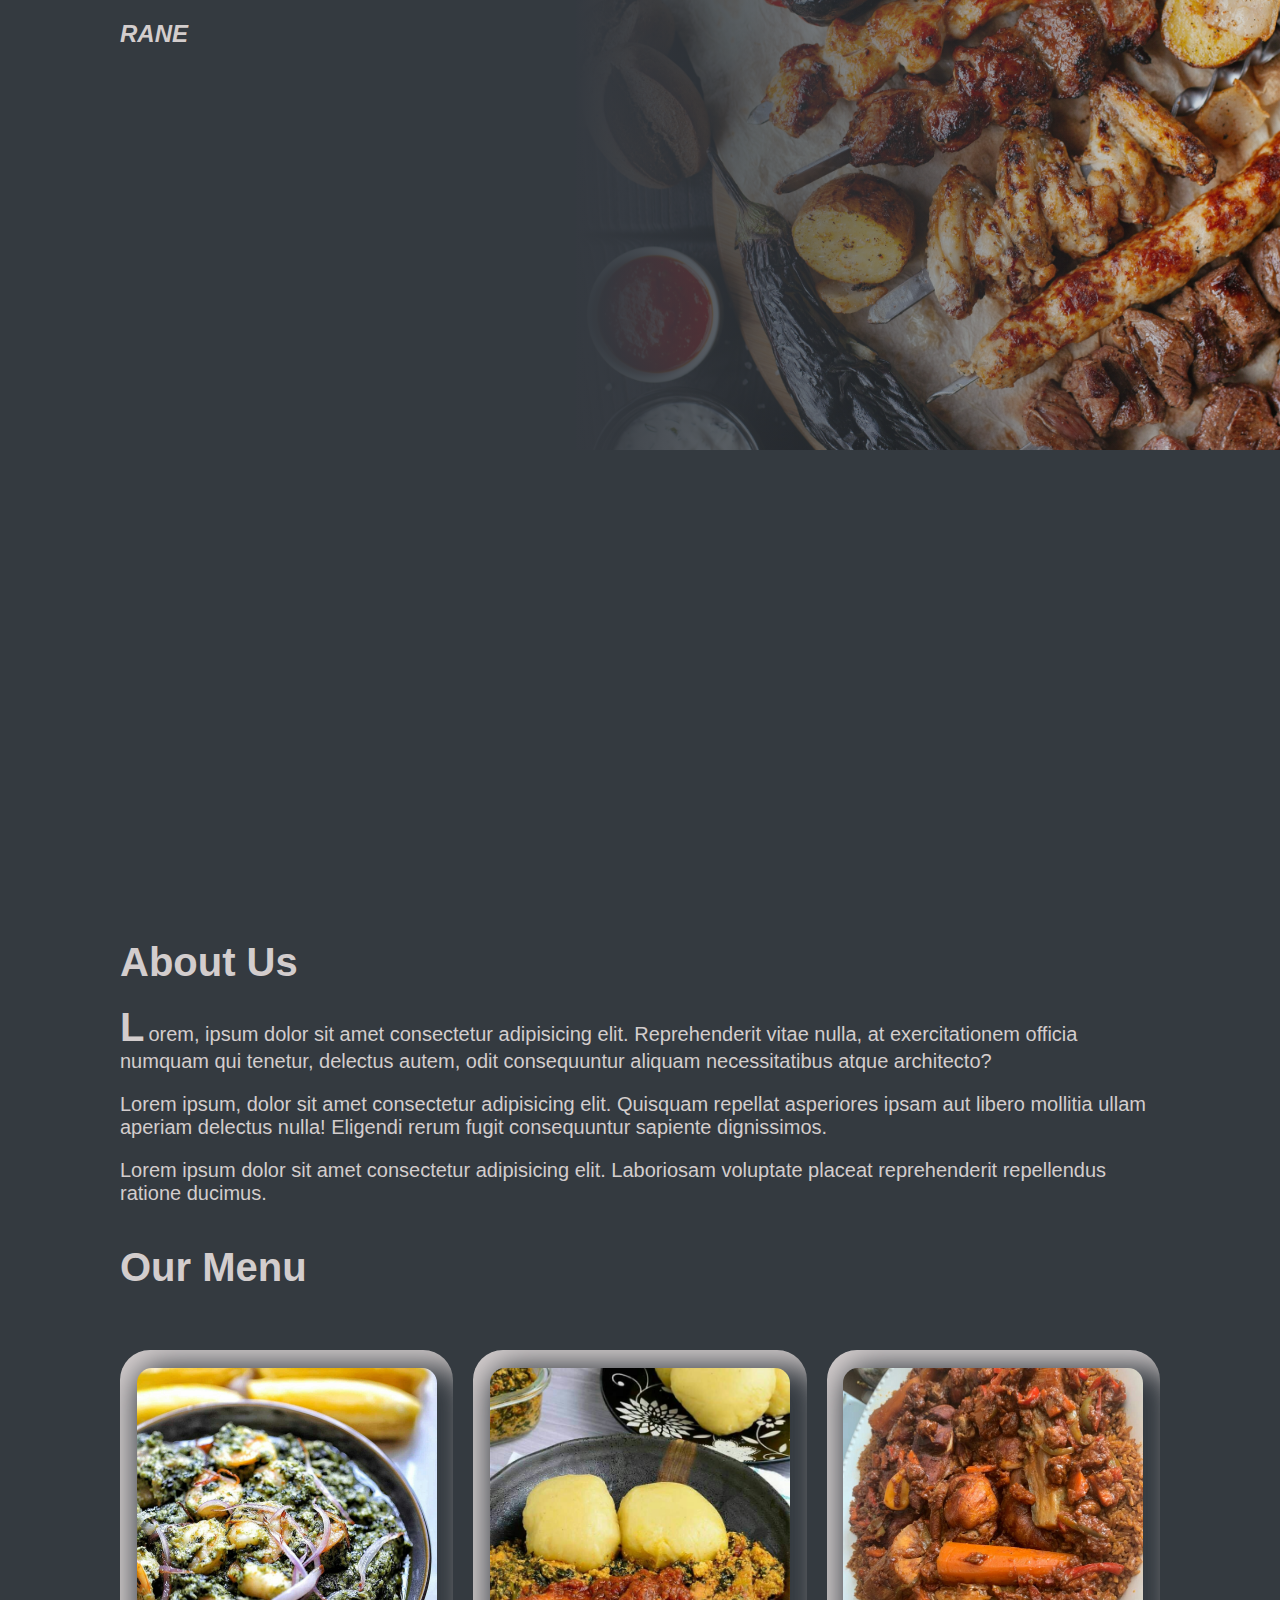
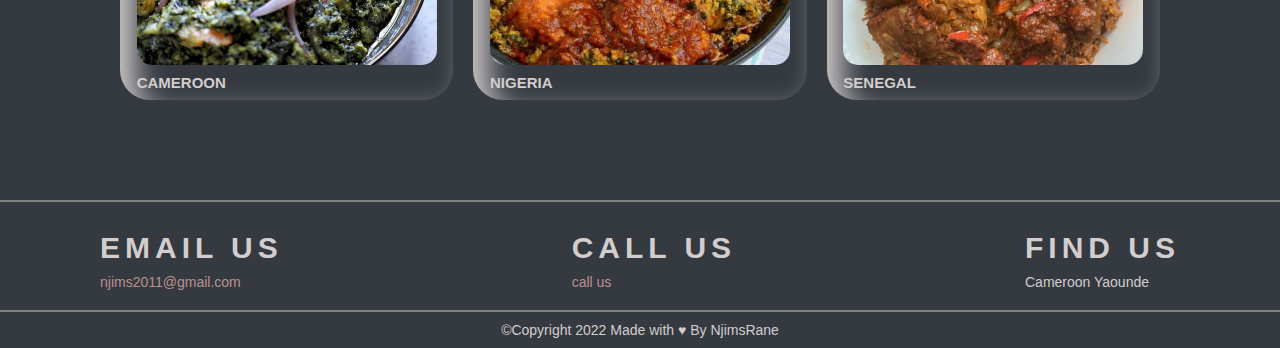
<file: App/HTML/index.html>
<!DOCTYPE html>
<html lang="en" dir="ltr">
    <head>
        <meta charset="UTF-8">
        <meta http-equiv="X-UA-Compatible" content="IE=edge">
        <meta name="viewport" content="width=device-width, initial-scale=1.0">
        <meta name="author" content="NJIMOKE RANE SOULEMANOU">
        <title>Document</title>

        <link rel="stylesheet" href="/App/CSS/style.css">
    </head>
    <body>
        <div class="container">
          <div class="hero"></div>
        <!-- header start -->
          <header class="mainHeader">
            <a href="#" id="logo">RANE</a>
            <nav class="navBar">
              <ul class="menuList">
                <li>HOME</li>
                <li>ABOUT</li>
                  <li class="menuDishes">DISHES
                    <ul class="dishes">
                      <li>CAMEROON</li>
                      <li>NIGERIA</li>
                      <li>SENEGAL</li>
                    </ul>
                  </li>
                <li>CONTACT</li>
              </ul>
            </nav>
            <div class="hamburgerMenu">
              <div class="hamburger"></div>
              <div class="hamburger"></div>
              <div class="hamburger"></div>
            </div>
          </header>
        <!-- header end -->
          <div class="heroText">
            <h1>Eat well.<br>Do good.</h1>
          </div>
        </div>
        <!-- main start -->
        <div class="container">
          <main>
            <div class="about">
              <h2>About Us</h2>
                <p>Lorem, ipsum dolor sit amet consectetur adipisicing elit. Reprehenderit vitae nulla, at exercitationem officia numquam qui tenetur, delectus autem, odit consequuntur aliquam necessitatibus atque architecto?</p>

                <p>Lorem ipsum, dolor sit amet consectetur adipisicing elit. Quisquam repellat asperiores ipsam aut libero mollitia ullam aperiam delectus nulla! Eligendi rerum fugit consequuntur sapiente dignissimos.</p>
                    
                <p>Lorem ipsum dolor sit amet consectetur adipisicing elit. Laboriosam voluptate placeat reprehenderit repellendus ratione ducimus.</p>
            </div>

            <div class="dishe">
              <h2>Our Menu</h2>
              <div class="menu">
                <figure class="card">
                  <a href="/App/HTML/cameroon.html">
                    <img src="/Images/ndole.jpg" alt="ndole from CAMEROON">
                  </a>
                  <figcaption>
                    <h4>CAMEROON</h4>
                  </figcaption>
                </figure>
                
                <figure class="card">
                  <a href="/App/HTML/nigeria.html">
                    <img src="/Images/EGUSI.jpg" alt="egusi  from NIGERIA">
                  </a>
                  <figcaption>
                    <h4>NIGERIA</h4>
                  </figcaption>
                </figure>
               
                <figure class="card">
                  <a href="/App/HTML/senegal.html">
                    <img src="/Images/rizSenegal.jpg" alt="rice from SENEGAL">
                  </a>
                  <figcaption>
                    <h4>SENEGAL</h4>
                  </figcaption>
                </figure>
              </div>
            </div>
          </main>
        </div>
        <!-- main end -->
        <hr>
        <!-- footer start -->
        <footer>
          <div class="contact">
            <div class="email">
              <h4>EMAIL US</h4>
              <a href="mailto:njims2011@gmail.com">njims2011@gmail.com</a>
            </div>
            <div class="phone">
              <h4>CALL US</h4>
              <a href="tel:(237)6914171718">call us</a>
            </div>
            <div class="findUs">
              <h4>FIND US</h4>
              <p>Cameroon Yaounde</p>
            </div>
            
          </div>
          <hr>
          <div class="right">
            <p>
              &copy;Copyright 2022 Made with &hearts; By NjimsRane
            </p>
          </div>
        </footer>
        <!-- footer end -->

      <script src="/App/JS/script.js"></script>
    </body>
</html>
</file>
<file: App/CSS/style.css>
html{
    font-size:62.5%;
    box-sizing:border-box;
}
*,*::before,*::after{
    padding: 0;
    margin: 0;
    box-sizing:inherit;
    text-decoration:none;
    list-style:none;
}

:root{
    --white-color:rgb(211, 205, 205);
    --bg-color: rgb(52, 58, 64);
    --box-shadow:rgb(21, 27, 30);
}

body{
    min-height:100vh;
    background-color:var(--bg-color);
    
}
.container{
    min-height:100vh;
    padding:2em;
}
.hero{
    position: absolute;
    height:100%;
    width:100%;
    left:0;
    top:0;

    z-index:-1;

    background-image:linear-gradient(
        rgba(10, 21, 23, 0.7),
        rgba(24, 48, 66, 0.7)
    ),url("/Images/hero.jpg");

    background-size: cover;
    background-position:center,center;
    
    padding-inline:2em;
    transition:all 0.5s;
   
}

.heroChange{
    filter: blur(10px);
    transition:all 0.5s;
}
.heroText{
    min-height:calc(96vh - 34px);
    width:100%;
    display:flex;
    justify-content:center;
    align-items:center;
}
h1{
    color:var(--white-color);
    font-size:6rem;
    text-align:center;


    font-family:'Segoe UI', Tahoma, Geneva, Verdana, sans-serif;
    letter-spacing:8px;
}
.mainHeader{
    display:flex;
    justify-content:space-between;
    align-items:center;
}

#logo{
    color:var(--white-color);
    font-family:Arial, Helvetica, sans-serif;
    font-size:x-large;
    font-weight:900;
    font-style: italic;

    animation:logoRotation 1s linear infinite alternate;

    
}

@keyframes logoRotation{
    to{
        transform:rotateY(120deg);
    }
}
.hamburgerMenu{
    cursor: pointer;
}
.hamburger{
    width:3.5em;
    height:0.5em;
    border-radius:20px;
    background-color:var(--white-color);
    transition:all 0.5s;
}
.hamburger:not(:last-child){
    margin-bottom:0.5em;
}
.hamburger:nth-child(2){
    width:1.50em;
    transform:translateX(1em);
}


.hamburgerMenuChange > .hamburger:nth-child(1){
    transform:translateY(1em)rotate(-45deg);
}
.hamburgerMenuChange > .hamburger:nth-child(2){
    width:3.5em;
    transform:translateX(0)rotate(45deg);
    transition-delay:0.5s;
}
.hamburgerMenuChange > .hamburger:nth-child(3){
    transform:translateY(-1em)rotate(-45deg); 
    transition-delay:0.6s;
}

.navBar{
    position:fixed;
    top:6em;
    width:calc(100% - 4em);
    text-align:center;
    height:0em;
    overflow: hidden;
    transition:all 1s;
}

.navBarChange{
    height:calc(100vh - 34px);
}


.menuList > li{
    color:var(--white-color);
    font-family:Arial, Helvetica, sans-serif;
    padding-block:2em;
    font-size:2rem;
    font-weight:900;

    border-top:2px solid rgb(239, 233, 233);
}

.dishes li{
    padding-block: 1em;
}



/* main section */
main{
    margin-top:2em;
    color:var(--white-color);
    font-family:Arial, Helvetica, sans-serif;
}

main h2{
    font-size:4rem;
}
.about p{
    font-size:2rem;
    margin-block:1em;
    
}
.about p:nth-of-type(1)::first-letter{
    font-size:4rem;
    font-weight:800;
    margin-right:4px;
}
.dishe h2{
    margin-block:1em;
}

.menu{
    display:flex;
    justify-content:center;
    align-items:center;

    flex-direction:column;
}


.card{
    width:100%;
    
    height:35em;
    
    margin-block:2em;
    
    border-radius:30px;
    box-shadow:inset 15px 15px 30px;
    
    position: relative;
}

.card img{
    width:90%;
    height:85%;
   
    position: absolute;
    top:5%;
    left:5%;
   
    object-fit:cover;
    border-radius:15px;
    
    transition:all 0.15s;
    
}
.card img:hover{
    opacity:0.3;
}

.card > figcaption > h4{
    font-size:1.5rem;
    color:var(--white-color);

    position:absolute;
    bottom:2.5%;
    left:5%;
}






footer{
    display:flex;
    justify-content:center;
    align-items: center;
    flex-direction:column;
    font-family:Arial, Helvetica, sans-serif;
    /* width:100%; */
    
}
hr{
    width:100%;
    border:0.4px solid gray;
}
.contact{
    padding-block:2em;
}
.contact h4{
    color:var(--white-color);
    font-size:3rem;
    letter-spacing:5px;
    padding-block:0.3em;
}

.contact a{
    color:rosybrown;
    font-size:1.4rem;
}

.contact p, .right p{
    color:var(--white-color);
    font-size:1.4rem;
}

.right {
    padding:1em;
}



@media only screen and (min-width:758px){
    header,main{
        padding-inline:6em;
    }
    h1{
        font-size:8em;
    }
    .navBar{
        
        width:calc(100% - 12em);
        
    }
    .menu {
        display:flex;
        justify-content:space-evenly;
        flex-direction:row; 
        
        gap:2em;
        
    }
}

@media only screen and (min-width:992px){
    body{
        background-color:var(--bg-color);
    }
    header,main{
        padding-inline:10em;
      
    }
    .hero{
        width:55%;
        height:45em;
        left:45%;
        top:0;
        border:none;

        
    background-image:linear-gradient(
        90deg,
        hsl(214, 10%, 23%,1),
        hsla(211, 10%, 23%, 0.05)
    ),url("/Images/hero.jpg");
    outline:none;
    }
    h1{
        font-size:8em;
        position: relative;
        right:100%;
        letter-spacing:6px;
        width:100%;
    }

    .hamburgerMenu{
        display:none;
    }

     footer .contact{
        width:100%;
        padding-inline:10em;
        display:flex;
        justify-content:space-between;
        align-items:center;
        
     }
}
</file>
